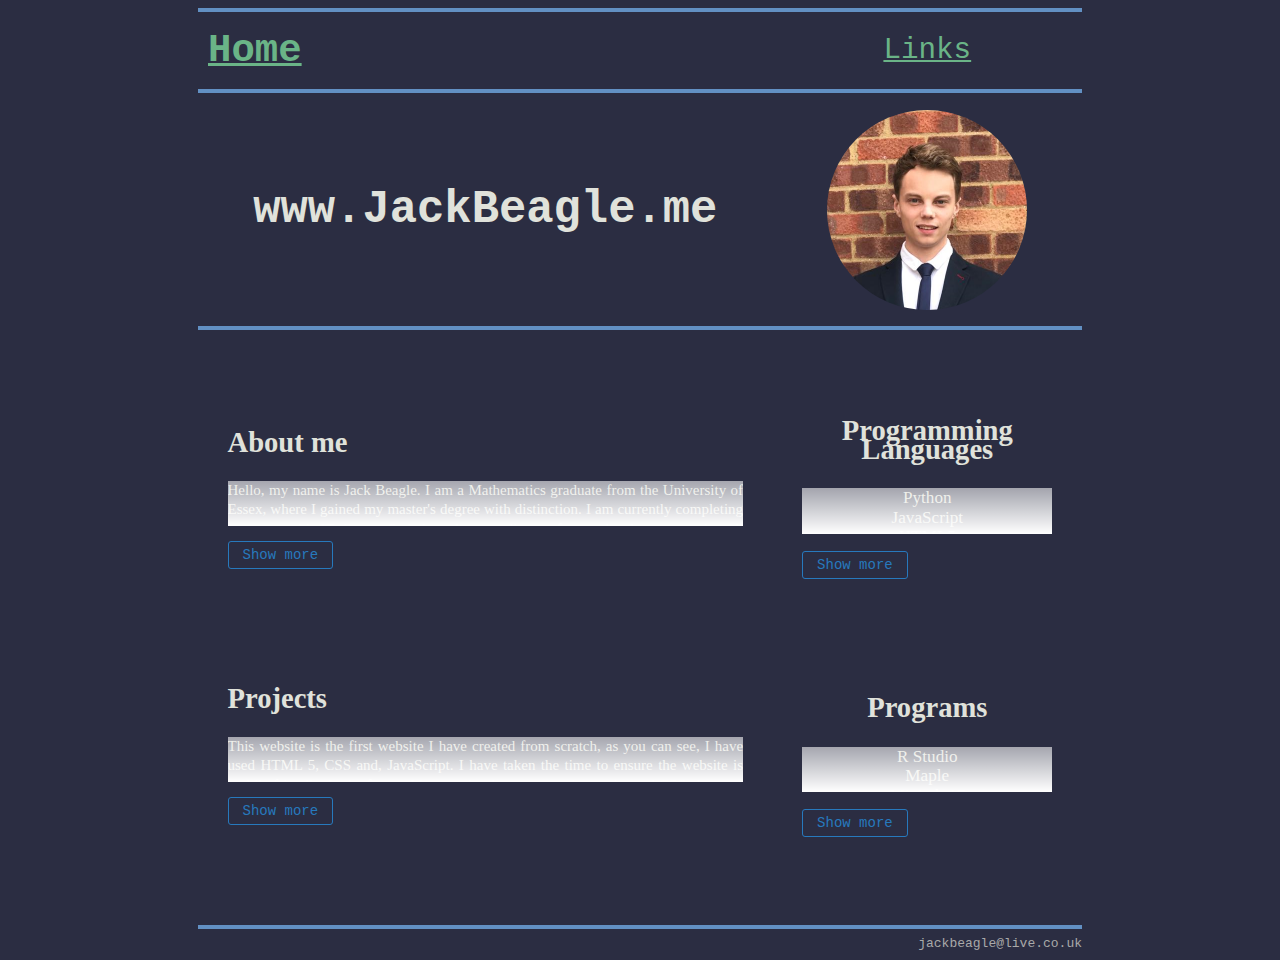
<file: index.html>
<!doctype html>

<html lang="en">
<head>
  <meta charset="utf-8">

  <title>Jack Beagle</title>
  <link rel="stylesheet" href="styles.css">

</head>

<body>
    <hr>
    <div class="header">
        <div class="row">
            <div class="column left">
                <h1><a href="./index.html">Home</a> </h1>
            </div>
            <div class="column right">
                <nav>
                    <a href="./links.html">Links</a>
                </nav>
            </div>
        </div>    
    </div>
    
    <hr>
    <div class="row">
        <div class="column left">
            <h2 >www.JackBeagle.me</h2>
        </div>
        <div class="column right">
            <img src="./media/linkedin.png" class="profile" height="auto" width="200" alt="Profile picture" />
        </div>
    </div>
    <hr>
    <div class="row">
        <div class="column left">


        
            <div class="container">
                <div class="block">
                  <div class="content">
                    <h3 >About me</h3>
                    <p class="js-excerpt excerpt-hidden">
                        Hello, my name is Jack Beagle. I am a Mathematics graduate from the University of Essex, where I gained my master's degree with distinction. I am currently completing a course with IT Career Switch to learn coding, software development and, web development. So far, I have learned the basics of HTML 5, CSS and JavaScript having self-taught myself Python before starting the course. In the future, I will know more about other languages such as C, PHP, and, Java.</p>
                  </div>
                  <a role="button" href="#" class="js-show-more">Show more</a>
                </div>
            </div>


            <div class="container">
                <div class="block">
                  <div class="content">
                    <h3 >Projects</h3> 
                    <p class="js-excerpt excerpt-hidden">
                        This website is the first website I have created from scratch, as you can see, I have used HTML 5, CSS and, JavaScript. I have taken the time to ensure the website is mobile friendly. In the future, I hope to implement more javascript and CSS elements to make the page a little bit fancier.</p>
                  </div>
                  <a role="button" href="#" class="js-show-more">Show more</a>
                </div>
            </div>
   
        </div>
        <div class="column right">
            <div class="container">
                <div class="block">
                  <div class="content">
                    <h3 id="listheading">Programming Languages</h3>
                        <ul class="js-excerpt excerpt-hidden">
                            <li>Python</li>
                            <li>JavaScript</li>
                            <li>HTML5</li>
                            <li>LaTex</li>
                            <li>R</li>
                            <li>Matlab</li>
                        </ul>
                  </div>
                  <a role="button" href="#" class="js-show-more">Show more</a>
                </div>
            </div>
            <div class="container">
                <div class="block">
                  <div class="content">
                    <h3 id="listheading">Programs</h3>
                        <ul class="js-excerpt excerpt-hidden">
                            <li>R Studio</li>
                            <li>Maple</li>
                            <li>Minitab 17</li>
                            <li>SageMath</li>
                            <li>lindo</li>
                        </ul>
                  </div>
                  <a role="button" href="#" class="js-show-more">Show more</a>
                </div>
            </div>
        </div>
    </div>
    <hr>
    
      



  <footer>jackbeagle@live.co.uk</footer>
  <script>
      const Utils = {

        addClass: function(element, theClass) {
        element.classList.add(theClass);
        },

        removeClass: function(element, theClass) {
        element.classList.remove(theClass);
        },

        showMore: function(element, excerpt) {
        element.addEventListener("click", event => {
        const linkText = event.target.textContent.toLowerCase();
        event.preventDefault();

        console.log(this);
            if (linkText == "show more") {
                element.textContent = "Show less";
                this.removeClass(excerpt, "excerpt-hidden");
                this.addClass(excerpt, "excerpt-visible");
            } else {
                element.textContent = "Show more";
                this.removeClass(excerpt, "excerpt-visible");
                this.addClass(excerpt, "excerpt-hidden");
    }
  });
} 
};

        const ExcerptWidget = {
        showMore: function(showMoreLinksTarget, excerptTarget) {
        const showMoreLinks = document.querySelectorAll(showMoreLinksTarget);

        showMoreLinks.forEach(function(link) {
        const excerpt = link.previousElementSibling.querySelector(excerptTarget);
        Utils.showMore(link, excerpt);
    });
}
};

        ExcerptWidget.showMore('.js-show-more', '.js-excerpt');
  </script>
</body>
</html>
</file>
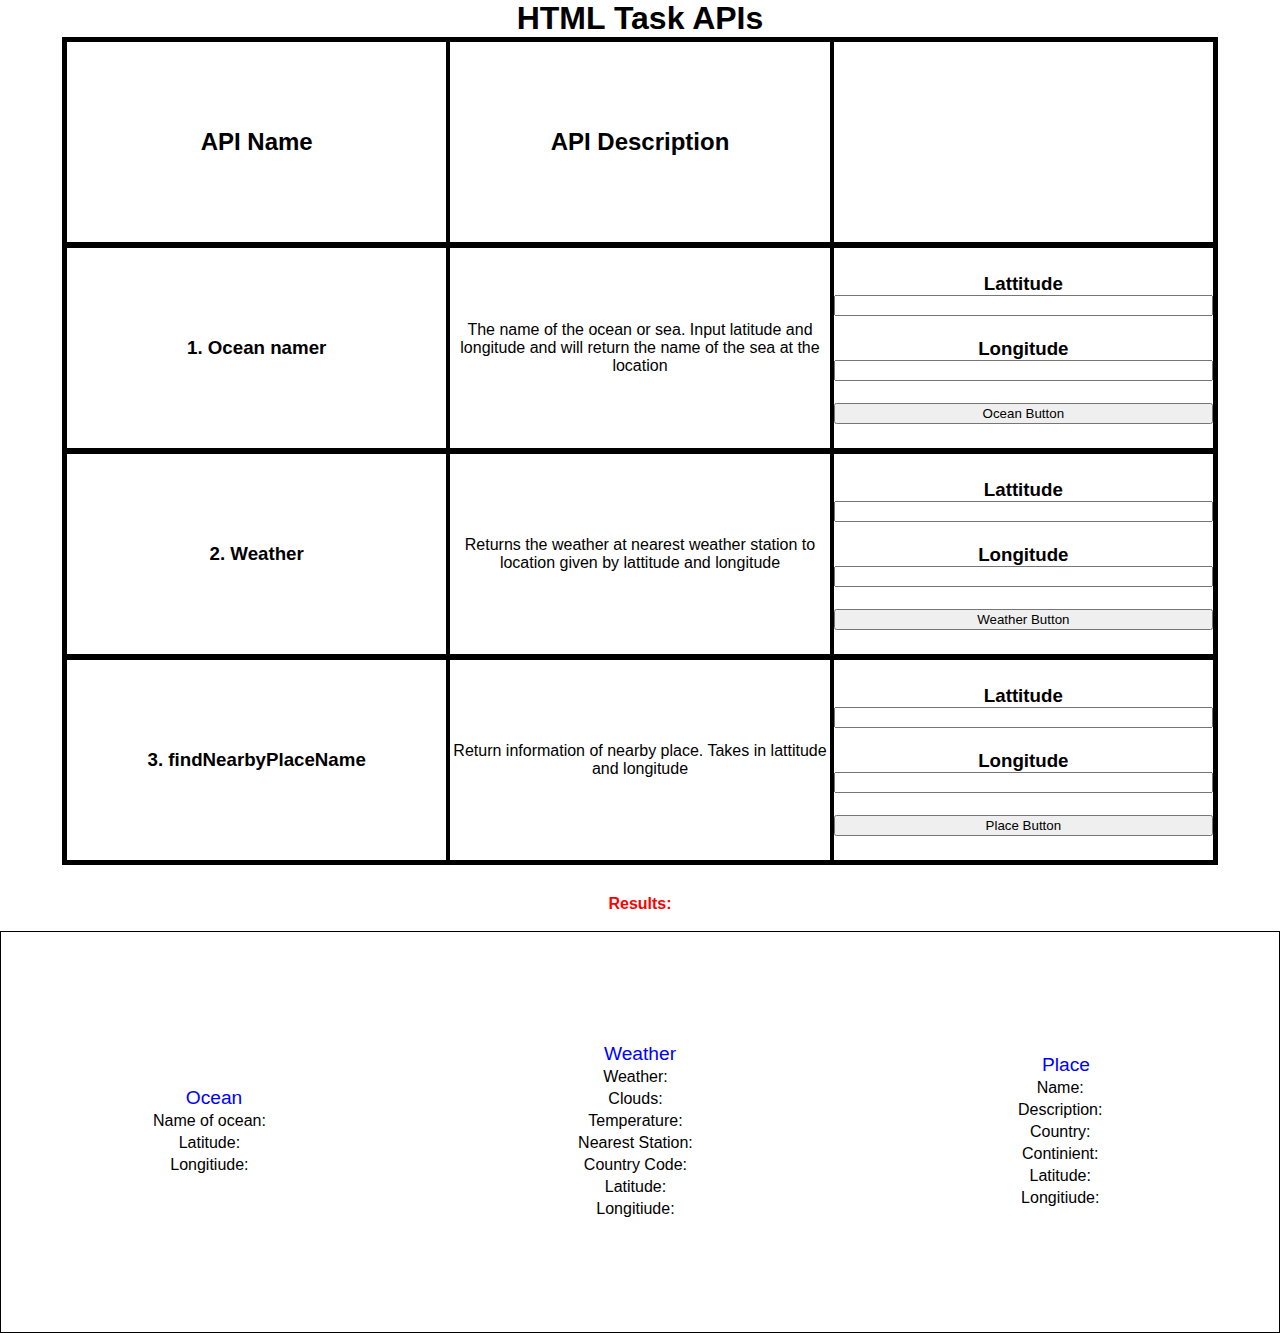
<file: task/index.html>
<!DOCTYPE html>
<html>
    <head>

        <meta charset="utf-8">
        <title>HTML Task APIs</title>
        <meta name="author" content="21Beagle">
        <meta name="description" content="">
        <meta name="viewport" content=" width=device-width, initial-scale=1">

        <link href="favicon.ico" rel="icon">
        <link href="./css/style.css" rel="stylesheet">

    </head>
    <body>
        <h1 class="title">
            HTML Task APIs
        </h1>
        <div class="table">
            <section class="container">
                <h2 class="item">API Name</h2>
                <h2 class="item">API Description</h2>
                <h2 class="item"></h2>
            </section>
            <section class="container">
                <h3 class="item">1. Ocean namer </h2>
                <p class="item"> The name of the ocean or sea. Input latitude and longitude and will return the name of the sea at the location </p>
                <h3 class="item">
					
						Lattitude <input type="number" id="latOcean" name="lat" min="-90" max="90" required> <br>

						Longitude <input type="number" id="lngOcean" name="lng" min="0" max="180" required> <br>
						<button type="submit" id="btnRunOcean">Ocean Button </button>
					
				</h3>
            </section>
            <section class="container">
                <h3 class="item">2. Weather</h2>
                <p class="item">Returns the weather at nearest weather station to location given by lattitude and longitude</p>
                <h3 class="item">
					
					Lattitude <input type="number" id="latWeather" name="lat" min="-90" max="90" required> <br>

					Longitude <input type="number" id="lngWeather" name="lng" min="0" max="180" required> <br>
					<button type="submit" id="btnRunWeather">Weather Button </button>
				
			</h3>
            </section>
            <section class="container">
                <h3 class="item">3. findNearbyPlaceName</h2>
                <p class="item">Return information of nearby place. Takes in lattitude and longitude</p>
                <h3 class="item">
					
					Lattitude <input type="number" id="latPlace" name="lat" min="-90" max="90" required> <br>

					Longitude <input type="number" id="lngPlace" name="lng" min="0" max="180" required> <br>
					<button type="submit" id="btnRunPlace">Place Button </button>
				
			</h3>
            </section>   
        </div>
        <h4>Results:</h4>

		<br>
		<div class="container">
			<div class="itemTable" id="divResults">
			
				<table >
					<caption>Ocean</caption>
					<tr>
						<td >
							Name of ocean: 
						</td>
						<td id="txtOcean">
							
						</td>
	
					</tr>
	
					<tr>
						<td >
							Latitude: 
						</td>
						<td id="txtLatOcean">
							
						</td>
	
					</tr>
	
					<tr>
						<td >
							Longitiude: 
						</td>
						<td id="txtLngOcean">
							
						</td>
	
					</tr>
	
	
	
				</table>
	
			</div>
	
	
	
			<div class="itemTable" id="divResults">
				
				<table >
					<caption>Weather</caption>
					<tr>
						<td >
							Weather: 
						</td>
						<td id="txtWeatherObs">
							
						</td>
	
					</tr>
	
					<tr>
						<td >
							Clouds: 
						</td>
						<td id="txtWeatherClouds">
							
						</td>
	
					</tr>
					<tr>
						<td >
							Temperature: 
						</td>
						<td id="txtWeatherTemp">
							
						</td>
					<tr>
						<td >
								Nearest Station: 
						</td>
						<td id="txtWeatherStation">
							
						</td>
		
					</tr>
					<tr>
						<td >
								Country Code: 
						</td>
						<td id="txtWeatherCountry">
				
						</td>
		
					</tr>
	
					</tr>
	
					<tr>
						<td >
							Latitude: 
						</td>
						<td id="txtLatWeather">
							
						</td>
	
					</tr>
	
					<tr>
						<td >
							Longitiude: 
						</td>
						<td id="txtLngWeather">
							
						</td>
	
					</tr>
	
	
	
				</table>
	
			</div>

			<div class="itemTable" id="divResults">
				
				<table >
					<caption>Place</caption>
					<tr>
						<td >
							Name: 
						</td>
						<td id="txtPlace">
							
						</td>
	
					</tr>
	
					<tr>
						<td >
							Description: 
						</td>
						<td id="txtPlaceDescription">
							
						</td>
	
					</tr>
					<tr>
						<td >
							Country: 
						</td>
						<td id="txtPlaceCountry">
							
						</td>
					</tr>
					<tr>
						<td >
								Continient: 
						</td>
						<td id="txtPlaceCont">
							
						</td>
		
					</tr>
					<tr>
						<td >
							Latitude: 
						</td>
						<td id="txtLatPlace">
							
						</td>
	
					</tr>
	
					<tr>
						<td >
							Longitiude: 
						</td>
						<td id="txtLngPlace">
							
						</td>
	
					</tr>
	
	
	
	
				</table>
	
			</div>
		</div>
		

        <script type="application/javascript" src="./js/jquery-2.2.3.min.js"></script>
		<script type="application/javascript" src="./js/Ocean.js"></script>
		<script type="application/javascript" src="./js/Weather.js"></script>
		<script type="application/javascript" src="./js/Place.js"></script>
    </body>
</html>
</file>
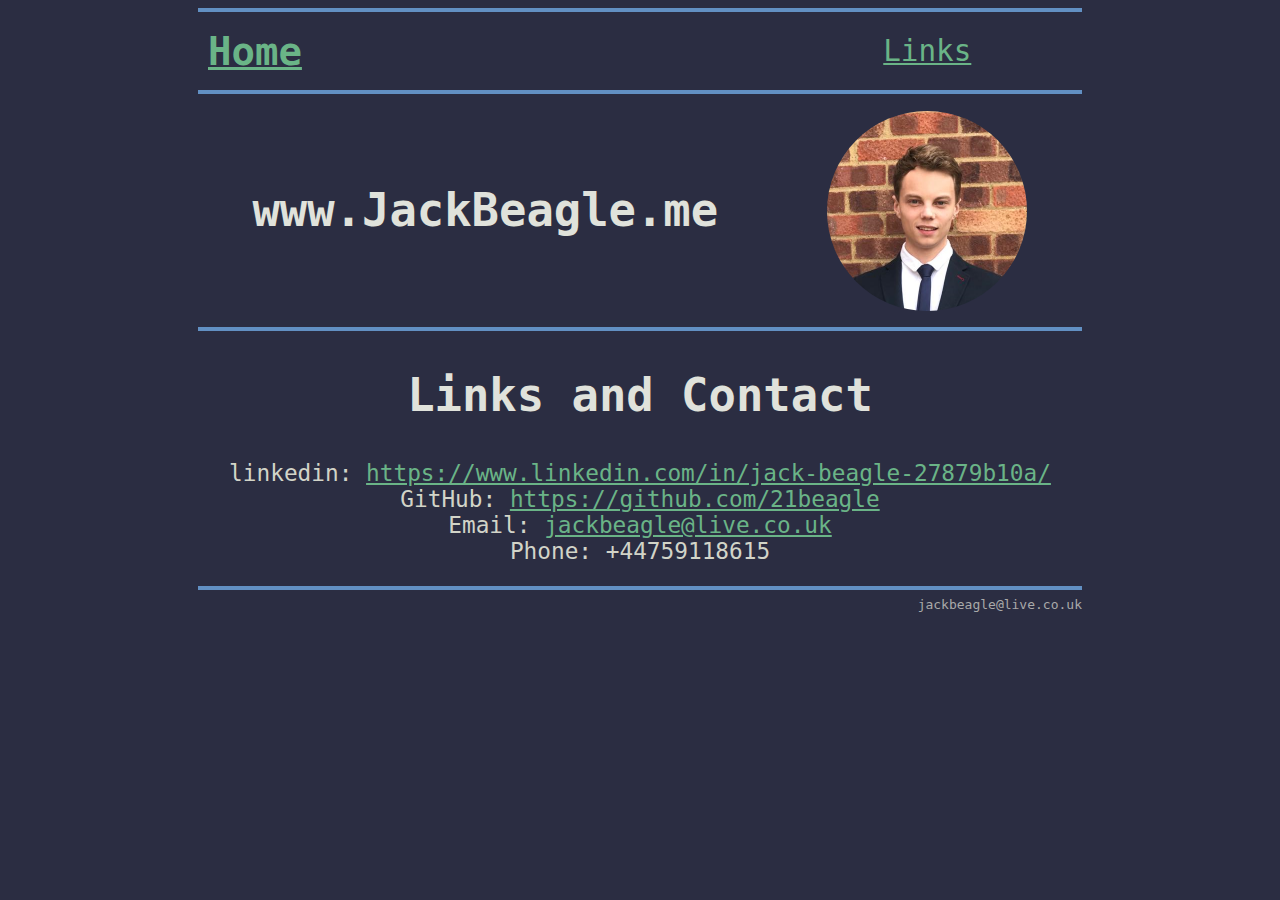
<file: links.html>
<!doctype html>

<html lang="en">
<head>
  <meta charset="utf-8">

  <title>Jack Beagle</title>
  <link rel="stylesheet" href="styles.css">

</head>

<body>
    <hr>
    <div class="header">
        <div class="row">
            <div class="column left">
                <h1><a href="./index.html">Home</a> </h1>
            </div>
            <div class="column right">
                <nav>
                    <a href="./links.html">Links</a>
                </nav>
            </div>
        </div>    
    </div>
    
    <hr>
    <div class="row">
        <div class="column left">
            <h2 >www.JackBeagle.me</h2>
        </div>
        <div class="column right">
            <img src="./media/linkedin.png" class="profile" height="auto" width="200" alt="Profile picture"/>
        </div>
    </div>
    <hr>
    <h2>Links and Contact</h2>
    <ul id="contact">
      <li>linkedin: <a href="https://www.linkedin.com/in/jack-beagle-27879b10a/">https://www.linkedin.com/in/jack-beagle-27879b10a/</a></li>
      <li>GitHub: <a href="https://github.com/21beagle">https://github.com/21beagle</a></li>
      <li>Email: <a href = "mailto: jackbeagle@live.co.uk">jackbeagle@live.co.uk</a></li>
      <li>Phone: +44759118615</li>
    </ul>
    <hr>
  <footer>jackbeagle@live.co.uk</footer>
</body>
</html>
</file>
<file: styles.css>
html {
    max-width: 900px;
    margin: 0 auto;
    background-color: #2B2D42;
    font-family: monospace;
    color: #D2D4C8;
}


ul{
  list-style-type: none;
  text-align: center;
  font-size: 1.2em;
  padding-left: 0px;
}

.row {
  display: flex;
  align-items: center;
}

p {
    text-align: justify;
    font-size: 1.05em;
}

nav {
  text-align: center;
  font-size: 1.5em;
}

nav a {
  font-size: 1.5em;
}


img {
  align-self: center;
}

h1 {
  font-size: 3em;
  margin-top: 0px;
  margin-bottom: 0px;
  color: #E0E2DB;
}

h2 {
  font-size: 3.5em;
  text-align: center;
  color: #E0E2DB;
}

h3 {
  font-size: 2em;
  color: #E0E2DB;
}

h4 {
  font-size: 1.5em;
  color: #E0E2DB;
}

footer {
  display: block;
  text-align: right;
  color: darkgray;
}

/* unvisited link */
a:link {
  color: #6AB487;
}

/* visited link */
a:visited {
  color: #4B9569;
}

/* mouse over link */
a:hover {
  color: #AED6BE;
}

/* selected link */
a:active {
  color: #499167;
}

.header {
  margin-bottom: 0px;
  padding-bottom: 0px;
}

hr {
  border-top: 4px #6290C3 solid;
  border-bottom: 0px;
  display: block;
  border-left-width: 0;
  border-right-width: 0;
}

.js-show-more {
  display: flex;
  justify-content: center;
  align-items: center;
}

.column {
    float: left;
    padding: 10px;
    box-sizing: border-box;
  }
  
.left {
    width: 65%;
    float: left;
    clear: left;
  }
  
.right {
    width: 35%;
    float: right;
    clear: right;
  }
  
.row:after {
    content: "";
    display: table;
    clear: both;
  }

.profile {
    border-radius: 50%;
    display: block;
    margin-left: auto;
    margin-right: auto;
}

.hidden {
  display: none;
}

#contact {
  font-size: 1.75em;
}

#listheading {
  text-align: center;
}


.container {
  max-width: 600px;
  margin: 2rem auto;

  .block {
    padding: 1.5rem;
    border-radius: 4px;
    margin-bottom: 4rem;
  }

  .content {
    font-family: "Lucida Bright", Georgia, serif;
    font-size: 1.1rem;
    line-height: 1.5rem;
    margin-bottom: 1rem;

    h2 {
      margin: 0.5rem 0;
    }
  }

  a {
    appearance: none;
    color: #2779bd;
    display: inline-flex;
    align-items: center;
    height: 26px;
    text-decoration: none;
    line-height: 26px;
    padding: 0 14px;
    font-size: 14px;
    border-radius: 3px;
    border: 1px solid #2779bd;

    &:hover {
      background-color: rgba(#2779bd, 0.1);
    }
  }
}

.excerpt-hidden {
  height: 3.5rem;
  overflow: hidden;
  position: relative;

  &:after {
    content: "";
    position: absolute;
    bottom: 0;
    left: 0;
    width: 100%;
    height: 64px;
    background: linear-gradient(to bottom, rgba(255, 255, 255, 0.4) 0%, rgba(255, 255, 255, 1) 100% );
  }
}

.excerpt-visible {
  height: auto;
  overflow: auto;
}









@media screen and (max-width: 900px) {
    .column {
      width: 100%;
    }
    html {
        max-width: 800px;
        margin: 0 auto;
    }

    
    h1 {
      font-size: 3em;
      text-align: center;
    }

    h2 {
      font-size: 2.5em;
      text-align: center;
      display: block;
    }

    h3 {
      font-size: 2em;
      text-align: center;
    }

    h4 {
      font-size: 1.1em;
      text-align: center;
    }

    .row {
      display: block;
    }
  }
</file>
<file: task/css/style.css>
*{
    font-family: 'Lucida Sans', 'Lucida Sans Regular', 'Lucida Grande', 'Lucida Sans Unicode', Geneva, Verdana, sans-serif;
    margin: 0;
}

h2 {
    text-align: center;

}

h4 {
    margin-top: 30px;
    text-align: center;
    color: red;
}

.title {
    display: block;
    text-align: center;

}

.table {
    margin: auto;
    border: black 2px solid;
    display: flex;
    flex-direction: column;
    flex-grow: 1;
    width: 90%;

}

.container{
    margin: 0;
    border: black 1px solid;
    display: flex;
    flex-grow: 1;
    height: fit-content;
    flex-direction: row;
    flex-wrap: nowrap;
    justify-content: center;
    align-items: flex-start;
    align-content: flex-start;
    flex-grow: 1;
}

.item {
    width: 33.333%;
    height: 200px;
    justify-content: center;
    text-align: center;
    margin: 0;
    border: black 2px solid;
    display: flex;
    align-self: center;
    flex-direction: column;
}


.itemTable {
    width: 33.333%;
    height: 400px;
    justify-content: center;
    text-align: center;
    margin: 0;
    display: flex;
    align-self: center;
    flex-direction: column;
}
caption {
    color:blue;
    font-size: larger;

}
</file>
